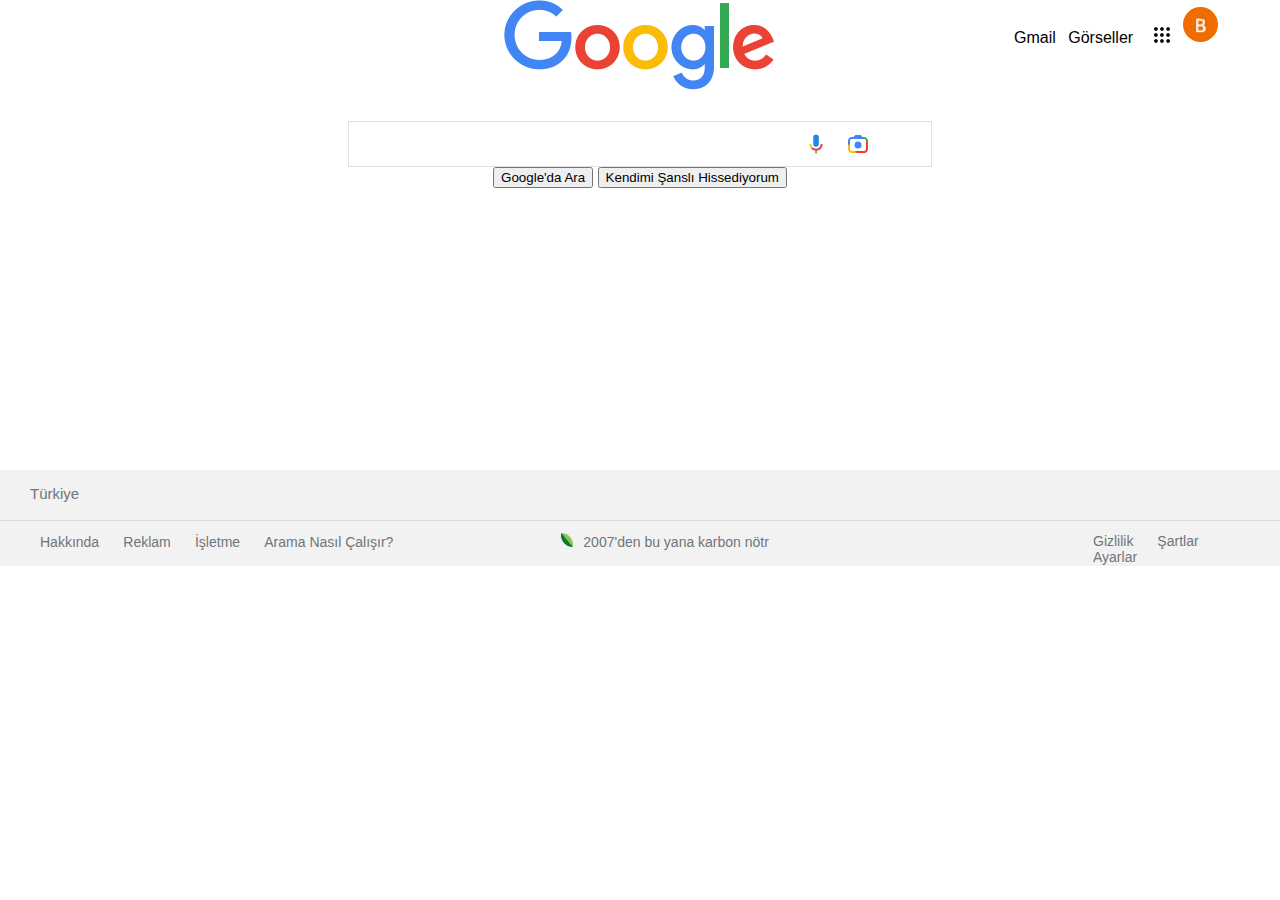
<file: index.html>
<!DOCTYPE html>
<html lang="en">
<head>
    <meta charset="UTF-8">
    <meta http-equiv="X-UA-Compatible" content="IE=edge">
    <meta name="viewport" content="width=device-width, initial-scale=1.0">
    <title>Google</title>
    <link rel="stylesheet" href="css/google.css">
</head>
<body>
    <section id="navbar">
        <nav>
            <div class="navdiv">
                <ul>
                    <li> <a href="https://mail.google.com/">Gmail</a> </li>
                    <li> <a href="https://www.google.com.tr/imghp?hl=tr&ogbl">Görseller</a> </li>
                    <li><a href="https://www.google.com.tr/intl/en/about/products?tab=wh"></li>
                    <li><img class="menupic" src="img/google-menu.png" alt="google-menu"></a></li>
                    <li> <a href="https://github.com/berkaygencerr"> <img class="BGimage" src="img/unnamed.png" alt="BGimage"></a> </li>
                </ul>
            </div>
        </nav>

    </section>

    <section id="main">
        <div class="logo">
            <img src="img/google-logo.png" alt="google-logo">
        </div>
        <div class="search">
            <div class="searchdiv">
                <i class="fa-solid fa-magnifying-glass fa-sm"></i> <input type="text" class="searchinput"> <i class="fa-sharp fa-solid fa-keyboard"></i>
                    <img class="google-mic" src="img/google-mic-logo.png" alt="google-mic"> <img class= "camera-logo" src="img/camera.svg" alt="camera">       
            </div>

        <button>Google'da Ara</button>
        <button>Kendimi Şanslı Hissediyorum</button>
    </div>
    </section>
    <section id="footer">

        <div class="footer">

            <div class="trk">Türkiye</div>

            <div class="bottom-footer">

            <div class="about">
                <a href="https://about.google/?utm_source=google-TR&utm_medium=referral&utm_campaign=hp-footer&fg=1">Hakkında</a>
                <a href="https://www.google.com/intl/tr_tr/ads/?subid=ww-ww-et-g-awa-a-g_hpafoot1_1!o2&utm_source=google.com&utm_medium=referral&utm_campaign=google_hpafooter&fg=1">Reklam</a>
                <a href="https://www.google.com/services/?subid=ww-ww-et-g-awa-a-g_hpbfoot1_1!o2&utm_source=google.com&utm_medium=referral&utm_campaign=google_hpbfooter&fg=1">İşletme</a>
                <a href="https://google.com/search/howsearchworks/?fg=1">Arama Nasıl Çalışır?</a>
            </div>

            <div class="carbon">
                <img class="leaf" src="img/leaf.png" alt="leaf"><a class="carbon-link" href="https://sustainability.google/intl/tr/carbon-free/?utm_source=googlehpfooter&utm_medium=housepromos&utm_campaign=bottom-footer&utm_content=">2007'den bu yana karbon nötr</a>
            </div>

            <div class="settings">
                <a href="https://policies.google.com/privacy?hl=tr&fg=1">Gizlilik</a>
                <a href="https://policies.google.com/terms?hl=tr&fg=1">Şartlar</a>
                <a href="#">Ayarlar</a>
            </div>

        </div>

        </div>



    </section>

</body>
</html>
</file>
<file: css/google.css>
body {
    margin: 0;
    width: 100%;
    font-family: "Arial", sans-serif;
}
.nav {
    display: block;
    position: relative;
    top: 0; 
    background-color: white;
    width: 100%;
    height: 50px;
    font-family: 'Arial', sans-serif;
    font-size: 13px;
    margin-bottom: 7px;
}
.navdiv {
    position: absolute;
    height: 48px;
    width: 200px;
    right: 15px;
    top: 1px;
}
a{
    text-decoration: none;
    color: black;
    margin: auto;
}
a:hover{
    text-decoration: underline;
}
.menu-pic-div{
    width: 40px;
    height: 40px;
    display: inline;
}
.BGimage {
    width: 35px;
    height: 35px;
    margin-top: 5px;
    padding-top: 10px;
    align-items: center;
    border-radius: 50%;
    padding: 1px;
}
ul{
    list-style-type: none;
    position: absolute;
    right: 5px;
    width: 250px;
    height: 48px;
    margin: 0;
    padding: 0;
}

li{
    display: inline;
    margin: 4px;
    
    
}

/*    MAİN SECTİON      */
#main{
    align-items: center;
    text-align: center;
    background-color: #fff;
    font-family: 'Arial', sans-serif;
    height: 470px;
}
.google-logo {
    width: 280px;
    height: 92px;
}
.search{
    position: relative;
    height: 160px;
}
.searchdiv {
    border: #dfe1e5 solid 1px;
    width: 582px;
    height: 44px;
    align-items: center;
    position: relative;
    background-color: #fff;
    margin: 0 auto;
    display: flex;
    z-index: 3;
    box-shadow: none;
    margin-top: 25px;
}
.searchdiv:hover {
    box-shadow: 0 3px 6px rgba(0, 0, 0, 0.16), 0 3px 6px rgba(0, 0, 0, 0.23);
}
.searchinput {
    word-wrap: break-word;
    border: none transparent;
    outline: 0;
    height: 34px;
    width: 403px;
    font-size: 16px;
    margin-left: 15px;
}
.btn:hover{
    box-shadow: 0 3px 6px rgba(0, 0, 0, 0.16), 0 3px 6px rgba(0, 0, 0, 0.23);
}
.fa-sm{
    color:#9aa0a6;
    margin-left: 15px;
}

.google-mic{
    width: 30px;
    margin-left: 15px;
    
}

.camera-logo{
    width: 24px;
    margin-left: 15px;

}
.fa-keyboard{
    color: #676869;

}

/*    FOOTER       */
#footer{
    background-color: #f2f2f2;
    margin-bottom: 0px;
}


.trk{
    padding: 15px 30px;
    font-size: 15px;
    color: #70757a;
    border-bottom: 1px solid #dadce0;
    height: 20px;
    
}

.bottom-footer{
    font-size: 15px;
    color: #70757a;
    width: 100%;
    height: 45px;
    position: relative;
}


.about{
    width: 35%;
    display: inline-block;
    position: absolute;
    left: 30px;
    padding-top: 12px;
}

.carbon{
    text-align: center;
    display: inline-block;
    align-items: center;
    width: 25%;
    position: absolute;
    left: 510px;
    padding-top: 12px;
}   


.settings{
     
     font-size: 14px;
     font-family: 'Arial', sans-serif;
     color: #70757a;
     width: 15%;
     display: inline-block;
     position: absolute;
     right: 5px;
     padding-top: 12px;
}

.bottom-footer a{
    font-size: 14px;
    font-family: 'Arial', sans-serif;
    color: #70757a;
    padding: 15px 10px 5px;
}

.leaf{
    height: 14px;
}

.carbon-link{
    font-family: 'Arial', sans-serif;
    color: #70757a; 
    font-size: 14px;
    width: 15%;
    display: inline;
    
}
</file>
